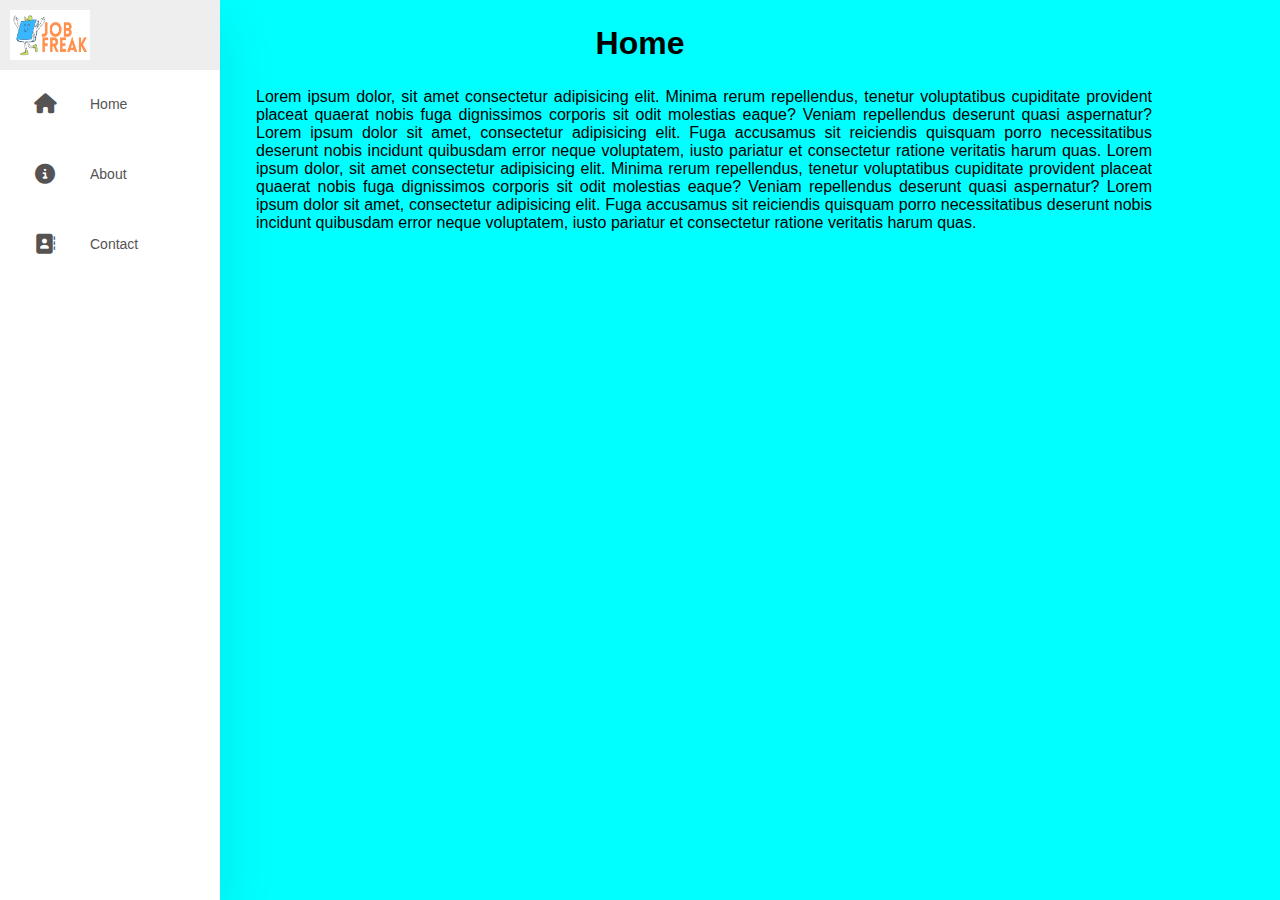
<file: index.html>
<!DOCTYPE html>
<html lang="en">
<head>
    <meta charset="UTF-8">
    <meta http-equiv="X-UA-Compatible" content="IE=edge">
    <meta name="viewport" content="width=device-width, initial-scale=1.0">
    <title>Job Freak</title>
    <link rel="stylesheet" href="style.css">
    <link rel="stylesheet" href="https://cdnjs.cloudflare.com/ajax/libs/font-awesome/6.3.0/css/all.min.css"/>
</head>
<body>
    <nav>
        <ul>
            <li>
                <a href="index.html" class="logo">
                    <img src="logo.png">
                </a>
            </li>
            <li>
                <a href="index.html">
                    <i class="fas fa-home"></i>
                    <span class="nav-item">Home</span>
                </a>
            </li>
            <li>
                <a href="about.html">
                    <i class="fas fa-circle-info"></i>
                    <span class="nav-item">About</span>
                </a>
            </li>
            <li>
                <a href="contact.html">
                    <i class="fas fa-address-book"></i>
                    <span class="nav-item">Contact</span>
                </a>
            </li>
        </ul>
    </nav>
    <center>
        <section class="homepage">
            <h1>Home</h1>
        </section>
        <div class="content">
            <p>Lorem ipsum dolor, sit amet consectetur adipisicing elit. Minima rerum repellendus, tenetur voluptatibus cupiditate provident 
                placeat quaerat nobis fuga dignissimos corporis sit odit molestias eaque? Veniam repellendus deserunt quasi aspernatur?
                Lorem ipsum dolor sit amet, consectetur adipisicing elit. Fuga accusamus sit reiciendis quisquam porro necessitatibus 
                deserunt nobis incidunt quibusdam error neque voluptatem, iusto pariatur et consectetur ratione veritatis harum quas.
                Lorem ipsum dolor, sit amet consectetur adipisicing elit. Minima rerum repellendus, tenetur voluptatibus cupiditate provident 
                placeat quaerat nobis fuga dignissimos corporis sit odit molestias eaque? Veniam repellendus deserunt quasi aspernatur?
                Lorem ipsum dolor sit amet, consectetur adipisicing elit. Fuga accusamus sit reiciendis quisquam porro necessitatibus 
                deserunt nobis incidunt quibusdam error neque voluptatem, iusto pariatur et consectetur ratione veritatis harum quas.
            </p>
        </div>
    </center>
</body>
</html>
</file>
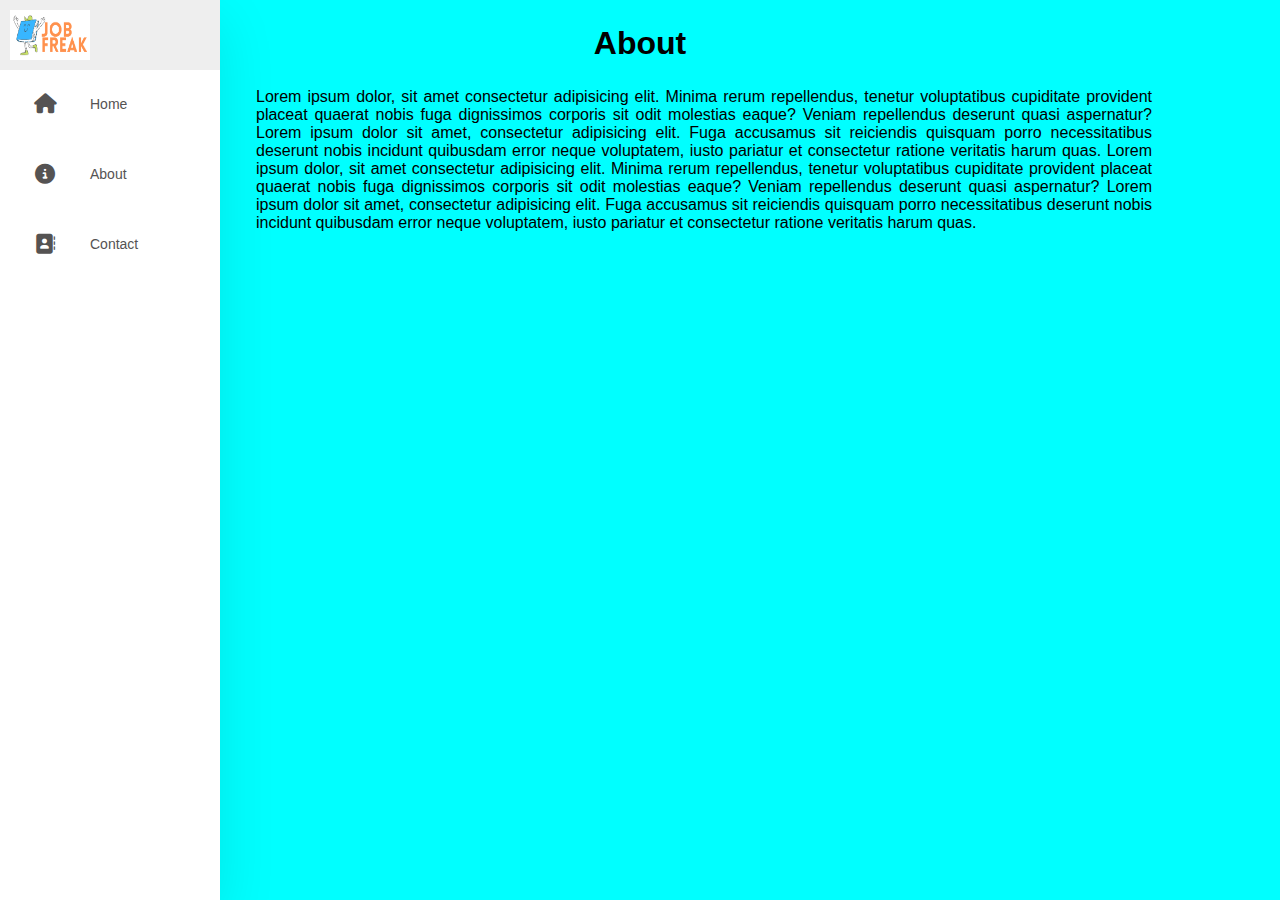
<file: about.html>
<!DOCTYPE html>
<html lang="en">
<head>
    <meta charset="UTF-8">
    <meta http-equiv="X-UA-Compatible" content="IE=edge">
    <meta name="viewport" content="width=device-width, initial-scale=1.0">
    <title>Job Freak</title>
    <link rel="stylesheet" href="style.css">
    <link rel="stylesheet" href="https://cdnjs.cloudflare.com/ajax/libs/font-awesome/6.3.0/css/all.min.css"/>
</head>
<body>
    <nav>
        <ul>
            <li>
                <a href="index.html" class="logo">
                    <img src="logo.png" width="150px">
                </a>
            </li>
            <li>
                <a href="index.html">
                    <i class="fas fa-home"></i>
                    <span class="nav-item">Home</span>
                </a>
            </li>
            <li>
                <a href="about.html">
                    <i class="fas fa-circle-info"></i>
                    <span class="nav-item">About</span>
                </a>
            </li>
            <li>
                <a href="contact.html">
                    <i class="fas fa-address-book"></i>
                    <span class="nav-item">Contact</span>
                </a>
            </li>
        </ul>
    </nav>
    <center>
        <section class="homepage">
            <h1>About</h1>
        </section>
        <div class="content">
            <p>Lorem ipsum dolor, sit amet consectetur adipisicing elit. Minima rerum repellendus, tenetur voluptatibus cupiditate provident 
                placeat quaerat nobis fuga dignissimos corporis sit odit molestias eaque? Veniam repellendus deserunt quasi aspernatur?
                Lorem ipsum dolor sit amet, consectetur adipisicing elit. Fuga accusamus sit reiciendis quisquam porro necessitatibus 
                deserunt nobis incidunt quibusdam error neque voluptatem, iusto pariatur et consectetur ratione veritatis harum quas.
                Lorem ipsum dolor, sit amet consectetur adipisicing elit. Minima rerum repellendus, tenetur voluptatibus cupiditate provident 
                placeat quaerat nobis fuga dignissimos corporis sit odit molestias eaque? Veniam repellendus deserunt quasi aspernatur?
                Lorem ipsum dolor sit amet, consectetur adipisicing elit. Fuga accusamus sit reiciendis quisquam porro necessitatibus 
                deserunt nobis incidunt quibusdam error neque voluptatem, iusto pariatur et consectetur ratione veritatis harum quas.
            </p>
        </div>
    </center>
</body>
</html>
</file>
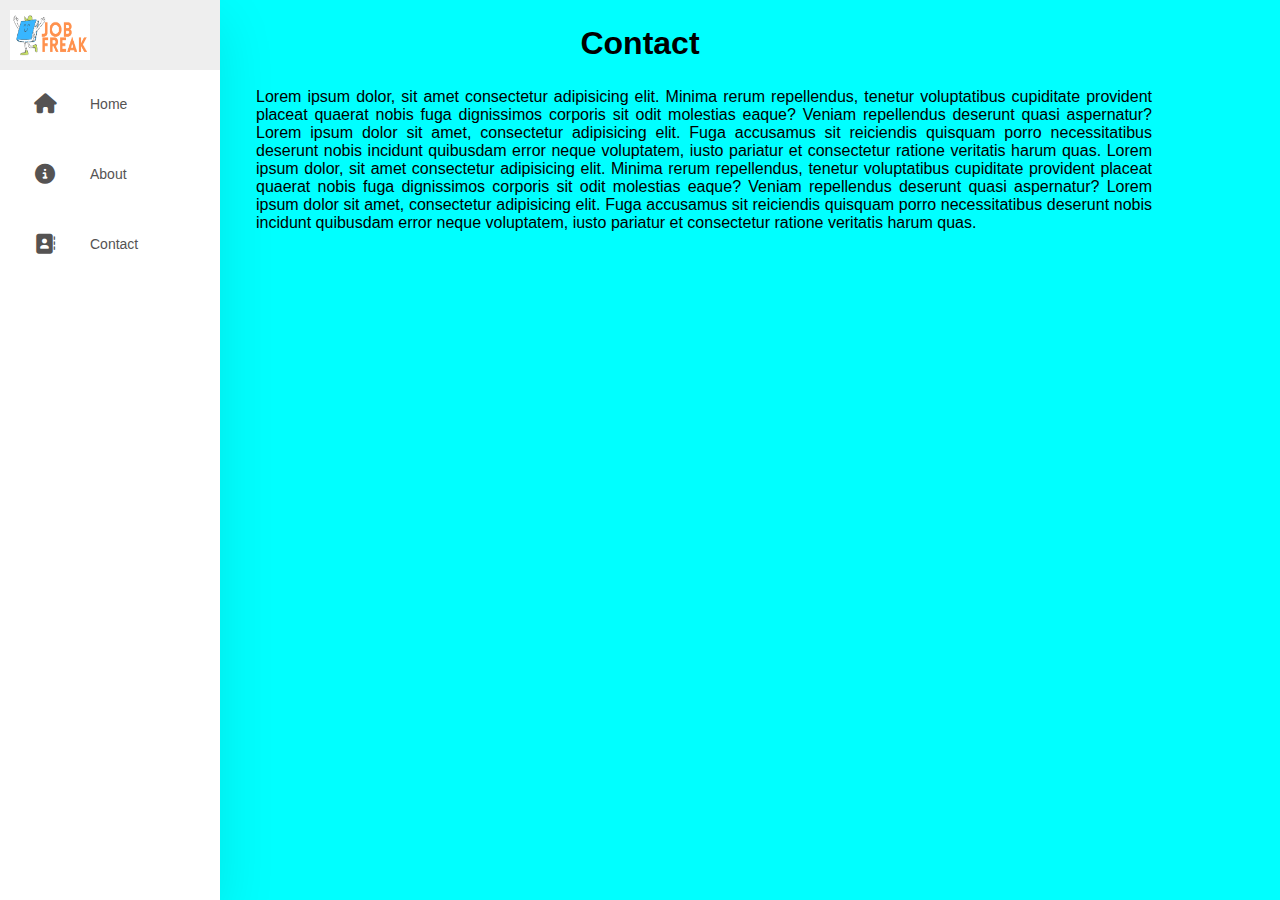
<file: contact.html>
<!DOCTYPE html>
<html lang="en">
<head>
    <meta charset="UTF-8">
    <meta http-equiv="X-UA-Compatible" content="IE=edge">
    <meta name="viewport" content="width=device-width, initial-scale=1.0">
    <title>Job Freak</title>
    <link rel="stylesheet" href="style.css">
    <link rel="stylesheet" href="https://cdnjs.cloudflare.com/ajax/libs/font-awesome/6.3.0/css/all.min.css"/>
</head>
<body>
    <nav>
        <ul>
            <li>
                <a href="index.html" class="logo">
                    <img src="logo.png" width="150px">
                </a>
            </li>
            <li>
                <a href="index.html">
                    <i class="fas fa-home"></i>
                    <span class="nav-item">Home</span>
                </a>
            </li>
            <li>
                <a href="about.html">
                    <i class="fas fa-circle-info"></i>
                    <span class="nav-item">About</span>
                </a>
            </li>
            <li>
                <a href="contact.html">
                    <i class="fas fa-address-book"></i>
                    <span class="nav-item">Contact</span>
                </a>
            </li>
        </ul>
    </nav>
    <center>
        <section class="homepage">
            <h1>Contact</h1>
        </section>
        <div class="content">
            <p>Lorem ipsum dolor, sit amet consectetur adipisicing elit. Minima rerum repellendus, tenetur voluptatibus cupiditate provident 
                placeat quaerat nobis fuga dignissimos corporis sit odit molestias eaque? Veniam repellendus deserunt quasi aspernatur?
                Lorem ipsum dolor sit amet, consectetur adipisicing elit. Fuga accusamus sit reiciendis quisquam porro necessitatibus 
                deserunt nobis incidunt quibusdam error neque voluptatem, iusto pariatur et consectetur ratione veritatis harum quas.
                Lorem ipsum dolor, sit amet consectetur adipisicing elit. Minima rerum repellendus, tenetur voluptatibus cupiditate provident 
                placeat quaerat nobis fuga dignissimos corporis sit odit molestias eaque? Veniam repellendus deserunt quasi aspernatur?
                Lorem ipsum dolor sit amet, consectetur adipisicing elit. Fuga accusamus sit reiciendis quisquam porro necessitatibus 
                deserunt nobis incidunt quibusdam error neque voluptatem, iusto pariatur et consectetur ratione veritatis harum quas.
            </p>
        </div>
    </center>
</body>
</html>
</file>
<file: style.css>
*{
    margin: 0;
    padding: 0;
    outline: none;
    border: none;
    text-decoration: none;
    box-sizing: border-box;
    font-family: sans-serif;
}
body{
    background-color: aqua;
}
nav{
    position: absolute;
    top: 0;
    bottom: 0;
    height: 100%;
    left: 0;
    background: white;
    width: 90px;
    overflow: hidden;
    transition: width 0.2s linear;
    box-shadow: 0 20px 55px rgba(0,0,0,0.1);
}
.logo{
    text-align: center;
    display: flex;
    transition: all 0.5s ease;
}
.logo img{
    width: 80px;
    height: 50px;
}
a{
    position: relative;
    color: rgb(85, 83, 83);
    font-size: 14px;
    display: table;
    width: 300px;
    padding: 10px;
}
.fas{
    position: relative;
    width: 70px;
    height: 50px;
    top: 14px;
    font-size: 20px;
    text-align: center;

}
.nav-item{
    position: relative;
    top: 12px;
    margin-left: 10px;
}
a:hover{
    background: #eee;
}
nav:hover{
    width: 220px;
    transition: all 0.5s ease;
}

.homepage{
    margin-top: 25px;
}

.content{
    margin-left: 20%;
    margin-right: 10%;
    margin-top: 2%;
    text-align: justify;
}
</file>
